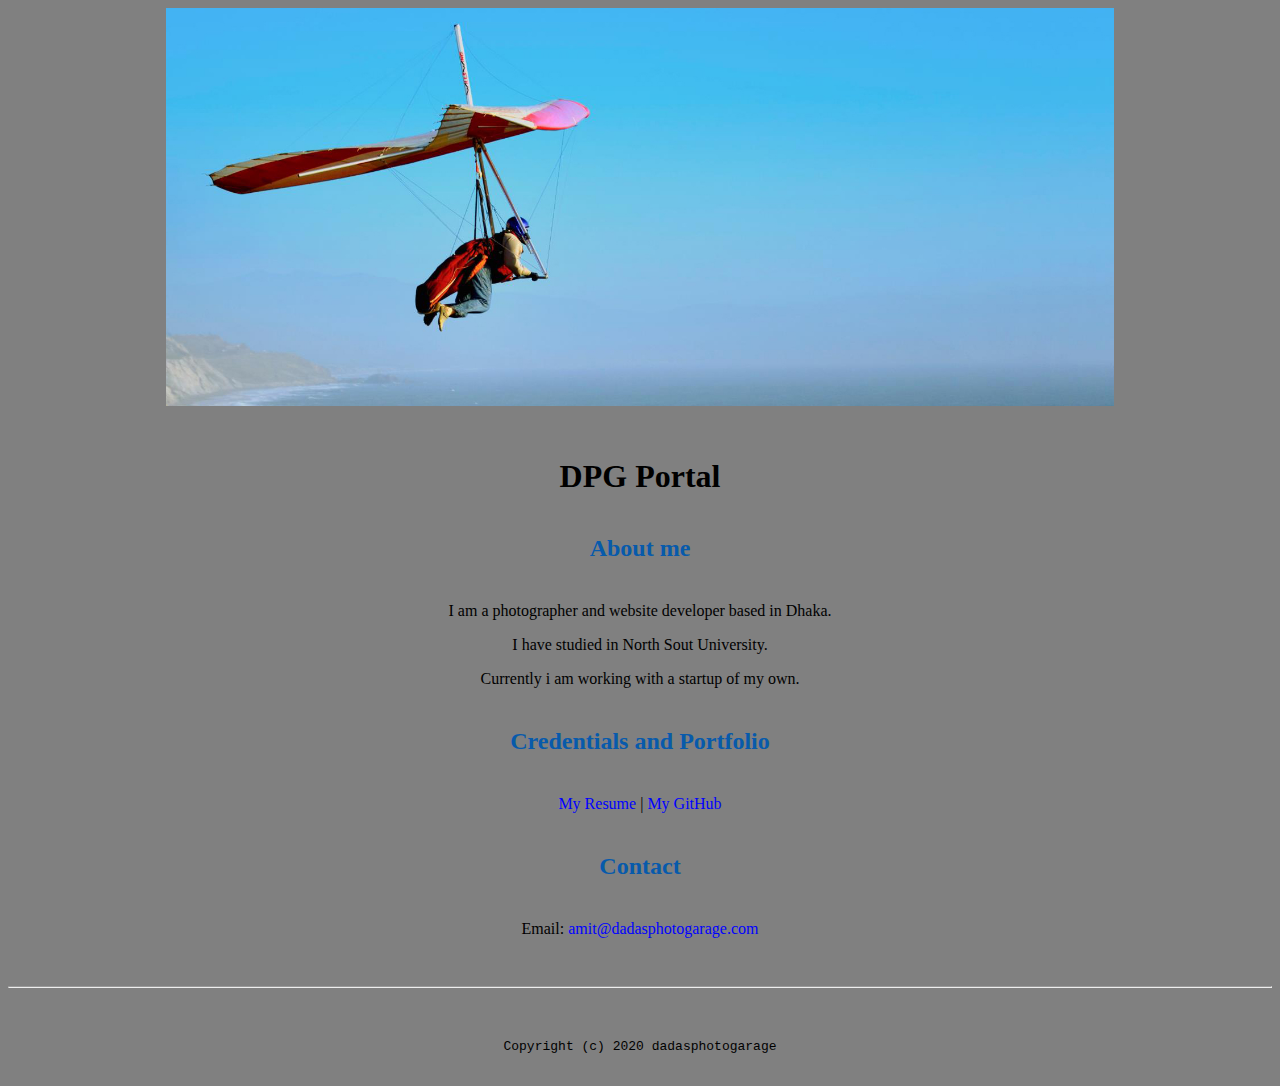
<file: index.html>
<!doctype html>

<!-- this is a comment for human! -->

<html lang="en">

  <header>
      <title>Dadaasphotogarage Portal </title>
      <link rel="stylesheet" href="css/master.css">
      <link rel="Favicon" href="favicon.ico" type="image/x-icon">
      <link rel="shortcut" href="favicon.ico" type="image/x-icon">
      <meta name="viewport" content="width-device-width,initial-scale=1, shrink-to-fit=no">
      <meta name="name" content="dadasphotogarage Portal">
      <meta name="robotx" content="noindex, nofollow">
  </header>

  <body>
      <img src="images/banner.jpg" width="75%" alt="banner">
      <h1> DPG Portal </h1>
      <h2> About me </h2>
      <p> I am a photographer and website developer based in Dhaka. </p>
      <p> I have studied in North Sout University. </p>
      <p> Currently i am working with a startup of my own. </p>
      <h2> Credentials and Portfolio</h2>
      <p><a href="resume.html"> My Resume</a> |<a href="https://github.com/imkonvicted"> My GitHub </a></p>
      <h2> Contact</h2>
      <p> Email: <a href="mailto:amit@dadasphotogarage.com">amit@dadasphotogarage.com</a> </p>
  </body>

  <footer>
    <hr>
    <code> Copyright (c) 2020 dadasphotogarage</code>
  </footer>

</html>
</file>
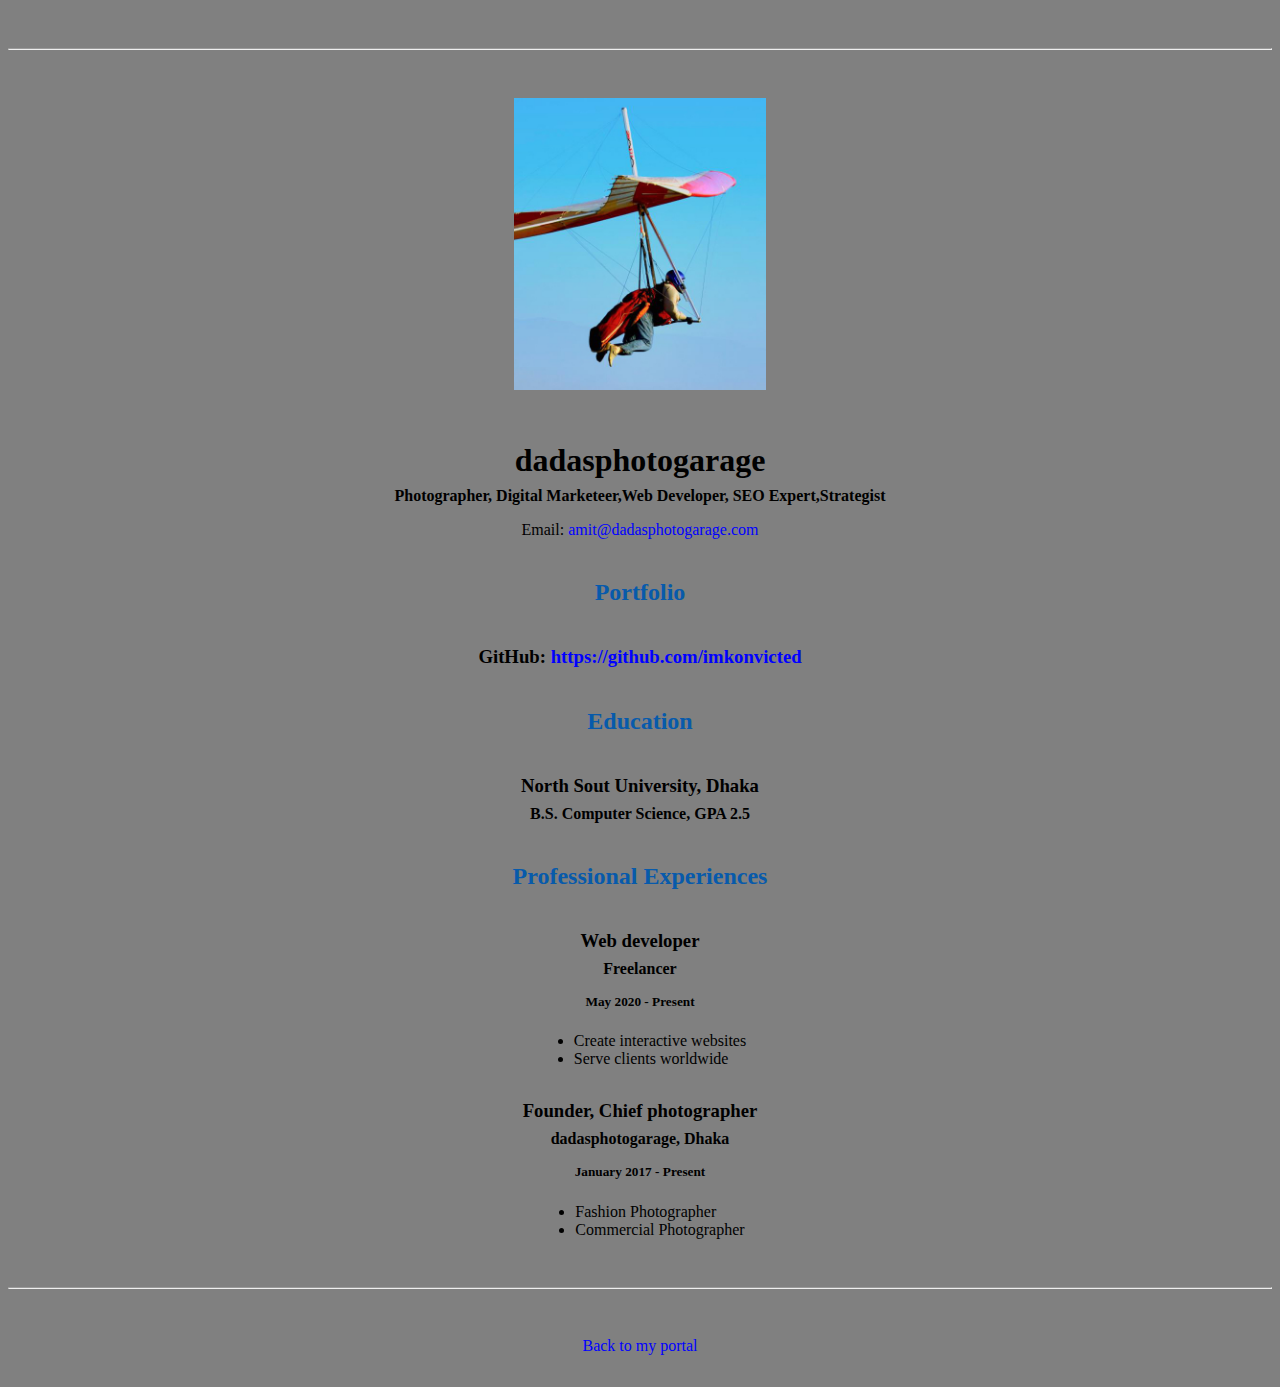
<file: resume.html>
<!doctype html>

<!-- this is a comment for human! -->

<html lang="en">

  <header>
    <title>Dadaasphotogarage's Resume</title>
      <link rel="stylesheet" href="css/master.css">
      <link rel="Favicon" href="favicon.ico" type="image/x-icon">
      <link rel="shortcut" href="favicon.ico" type="image/x-icon">
      <meta name="viewport" content="width-device-width,initial-scale=1, shrink-to-fit=no">
      <meta name="name" content="dadasphotogarage Portal">
      <meta name="robotx" content="noindex, nofollow">
  </header>

  <body>
    <hr>

    <img src="images/headshot.jpg" alt="Harrison Kong's headshot" width="20%">

    <h1>dadasphotogarage</h1>
    <h4>Photographer, Digital Marketeer,Web Developer, SEO Expert,Strategist</h4>

    <p>Email: <a href="mailto:amit@dadasphotogarage.com" target="_blank">amit@dadasphotogarage.com</a></p>
    <!-- don't post physical address, personal phone number or other personal information on the web! -->

    <h2>Portfolio</h2>
      <h3>GitHub: <a href="https://github.com/imkonvicted" target="_blank">https://github.com/imkonvicted</a></h3>

    <h2>Education</h2>

    <h3>North Sout University, Dhaka</h3>
    <h4>B.S. Computer Science, GPA 2.5</h4>

    <h2>Professional Experiences</h2>

    <h3>Web developer</h3>
    <h4>Freelancer</h4>
    <h5>May 2020 - Present</h5>
      <ul>
        <li>Create interactive websites</li>
        <li>Serve clients worldwide</li>
      </ul>

    <h3>Founder, Chief photographer</h3>
    <h4>dadasphotogarage, Dhaka</h4>
    <h5>January 2017 - Present</h5>
      <ul>
        <li>Fashion Photographer </li>
        <li>Commercial Photographer </li>
      </ul>
  </body>

  <footer>
  <hr>
  <p><a href="index.html">Back to my portal</a><p>
  </footer>

</html>
</file>
<file: css/master.css>
/* Cascading stylesheet for the website */

/* Text inside these asterisks and slashes are comments for human */

  a {
    color:blue;/* set the text color to blue here */
    text-decoration: none; /* This means we do not want hyperlinks to be underlined */
  }

  a:hover {
    color:red;/* set the text color to red here */
    text-decoration: none; /* This means we do not want hyperlinks to be underlined */
  }

  body {
    background-color:grey;/* set the background color here */
    color: black;/* set the text color to black here */
    font-family: Arial. Helvetica, sans-serif;/* set the font here */
    text-align:center;/* set the text alignment here */
   }

  footer {
    margin-top: 2rem;
    margin-bottom: 2rem;
  }

  h1 {
    margin-bottom: 0.5rem;
    margin-top: 3rem;
   }

  h2 {
    color: #075AAB;
    margin-bottom: 2.5rem;
    margin-top: 2.5rem;
    /* set the text color of to #075AAB here */
    /* set both the bottom margin and top margin to 2.5rem here */
   }

  h3 {
    margin-bottom: 0;
    margin-top: 2rem;
  }

  h4 {
    margin-bottom: 1rem;
    margin-top: 0.5rem;
  }

  h5 {
    margin-top: 0.5rem;
  }

  hr {
    margin-bottom: 3rem;
    margin-top: 3rem;
  }

  /* this controls how the bullet points in the resume page looks */
  ul {
    display: table;
    margin: 0 auto;
    text-align: left;
  }
</file>
